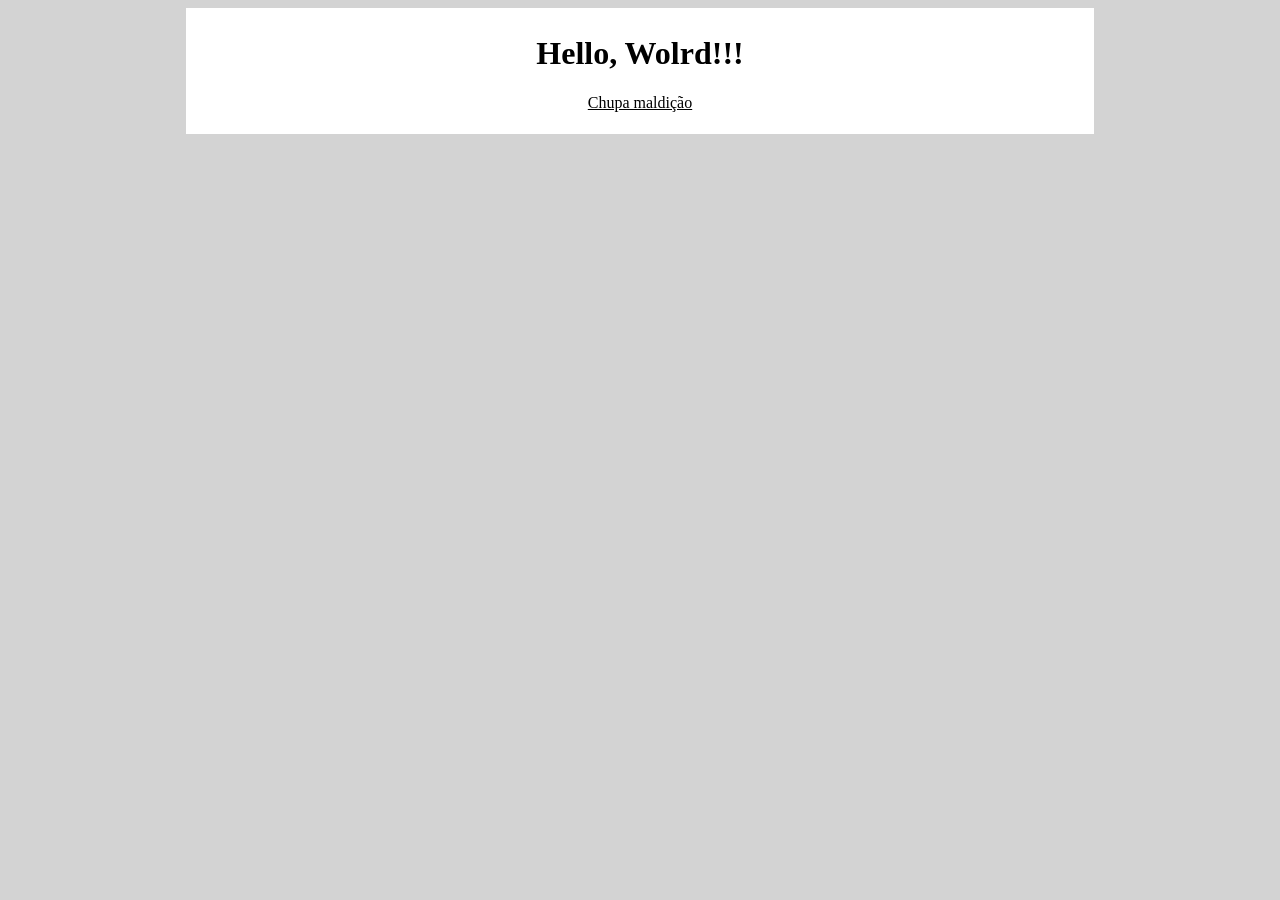
<file: Aula04/ex001/index.html>
<!DOCTYPE html>
<html lang="pt-br">
<head>
    <meta charset="UTF-8">
    <meta name="viewport" content="width=device-width, initial-scale=1.0">
    <title>Meu Primeiro JS</title>
    <style>/*CSS*/
        body{
            background-color: lightgrey;
        }

        div{
            background-color: white;
            text-align: center;
            width: 70vw;
            margin: auto;
            padding: 6px;
        }

        p{
            text-decoration: underline;
        }
    </style>
</head>
<body>
    <div> <!--HTML-->
        <h1>Hello, Wolrd!!!</h1>
        <p>Chupa maldição</p>
    </div>

    <script>/*JavaScrit*/
        window.alert("Minha Primeira Mensagem")
        window.confirm("Bem vindo ao JS")
        window.prompt("Qual o seu nome?")
    </script>
</body>
</html>
</file>
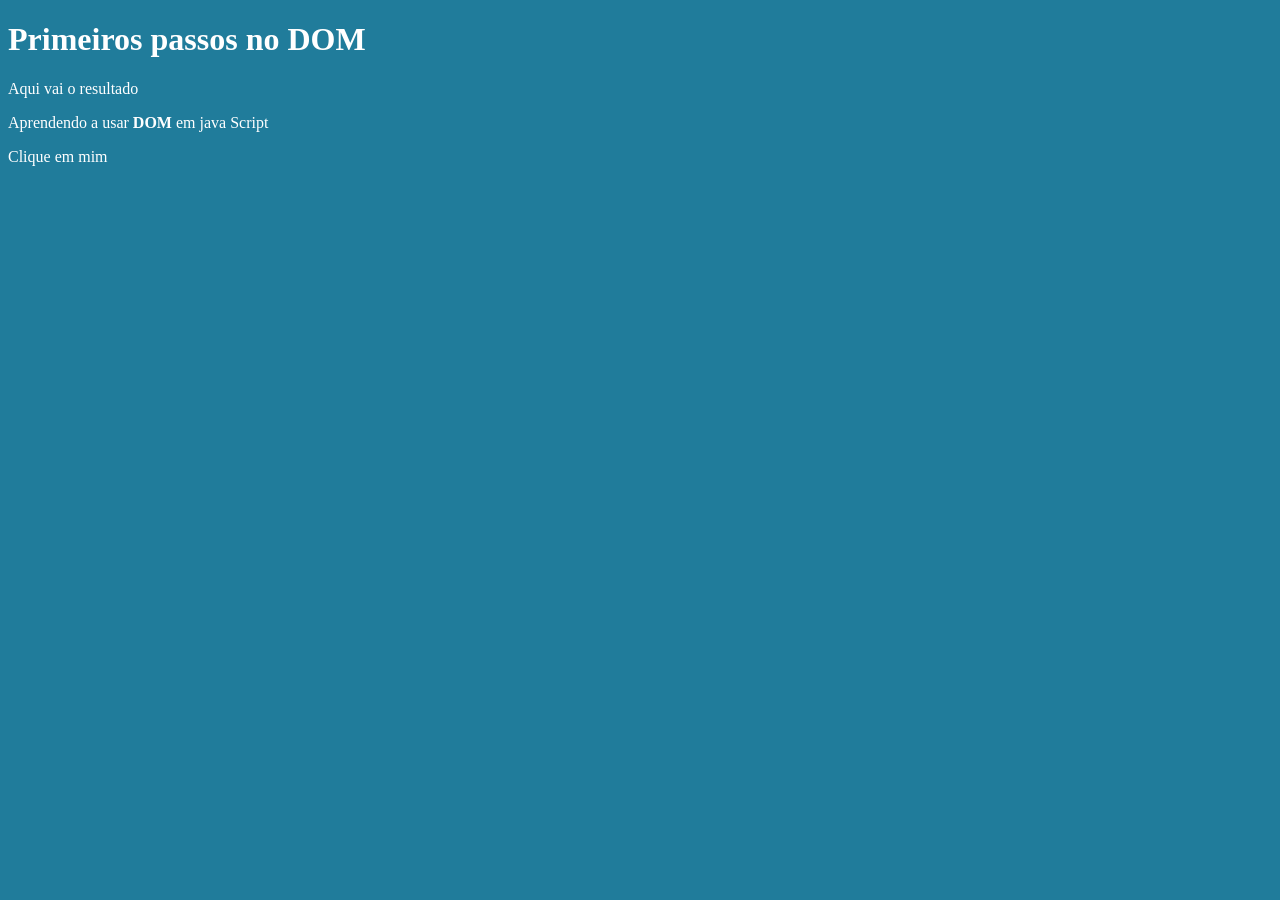
<file: Aulas/Aula09/index.html>
<!DOCTYPE html>
<html lang="pt-br">
<head>
    <meta charset="UTF-8">
    <meta name="viewport" content="width=device-width, initial-scale=1.0">
    <title>Começando com DOM</title>
    <style>
        body{
            background-color: rgb(32, 124, 155);
            color: white;
        }

    </style>
</head>
<body>
    <h1>Primeiros passos no DOM</h1>
    <P>Aqui vai o resultado</P>
    <p>Aprendendo a usar <strong>DOM</strong> em java Script</p>
    <div>Clique em mim</div>

    <Script>
        
    </Script>
</body>
</html>
</file>
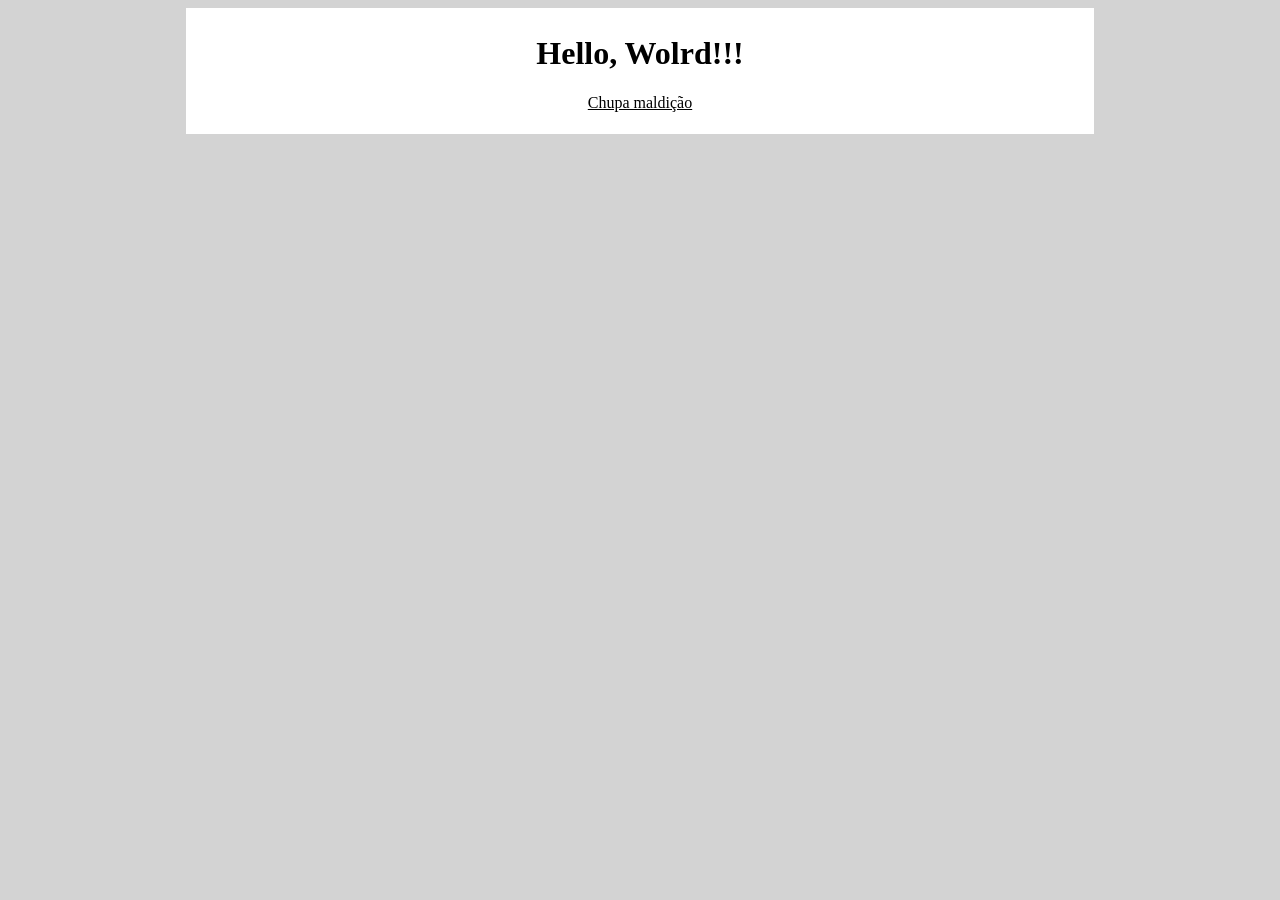
<file: Aulas/Aula04/ex001/index.html>
<!DOCTYPE html>
<html lang="pt-br">
<head>
    <meta charset="UTF-8">
    <meta name="viewport" content="width=device-width, initial-scale=1.0">
    <title>Meu Primeiro JS</title>
    <style>/*CSS*/
        body{
            background-color: lightgrey;
        }

        div{
            background-color: white;
            text-align: center;
            width: 70vw;
            margin: auto;
            padding: 6px;
        }

        p{
            text-decoration: underline;
        }
    </style>
</head>
<body>
    <div> <!--HTML-->
        <h1>Hello, Wolrd!!!</h1>
        <p>Chupa maldição</p>
    </div>

    <script>/*JavaScrit*/
        window.alert("Minha Primeira Mensagem")//mensagem de alerta
        window.confirm("Bem vindo ao JS")// Confirmar se "sim" ou "não"
        window.prompt("Qual o seu nome?")//Barra Para escever
    </script>
</body>
</html>
</file>
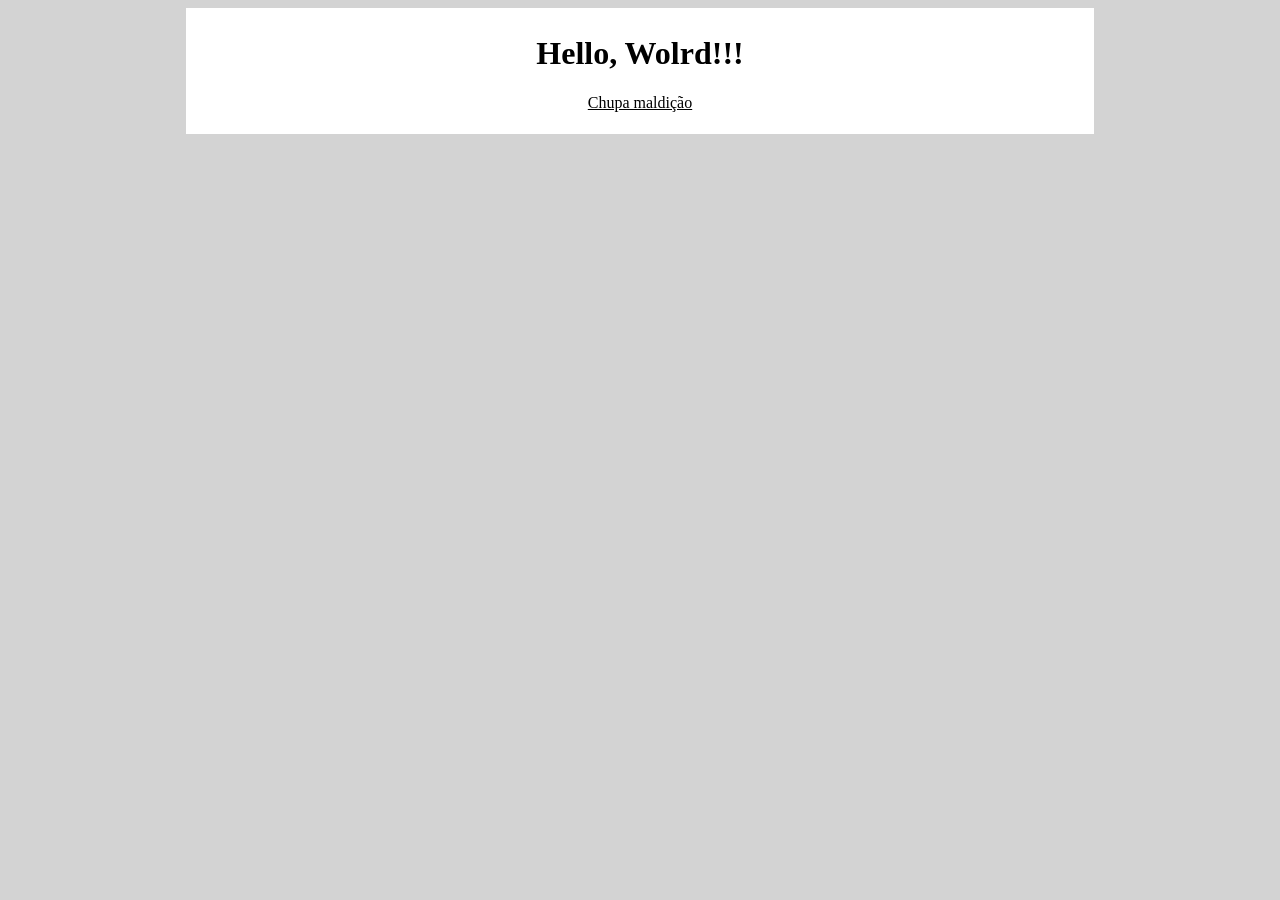
<file: Aulas/Aula06/Ex001/index.html>
<!DOCTYPE html>
<html lang="pt-br">
<head>
    <meta charset="UTF-8">
    <meta name="viewport" content="width=device-width, initial-scale=1.0">
    <title>Meu Primeiro JS</title>
    <style>/*CSS*/
        body{
            background-color: lightgrey;
        }

        div{
            background-color: white;
            text-align: center;
            width: 70vw;
            margin: auto;
            padding: 6px;
        }

        p{
            text-decoration: underline;
        }
    </style>
</head>
<body>
    <div> <!--HTML-->
        <h1>Hello, Wolrd!!!</h1>
        <p>Chupa maldição</p>
    </div>

    <script>/*JavaScrit*/
        var nome = window.prompt("Qual o seu nome?")//Barra Para escever
        window.alert('É um grande prazer te conhecer, '+ nome + '!')//concatenação
    </script>
</body>
</html>
</file>
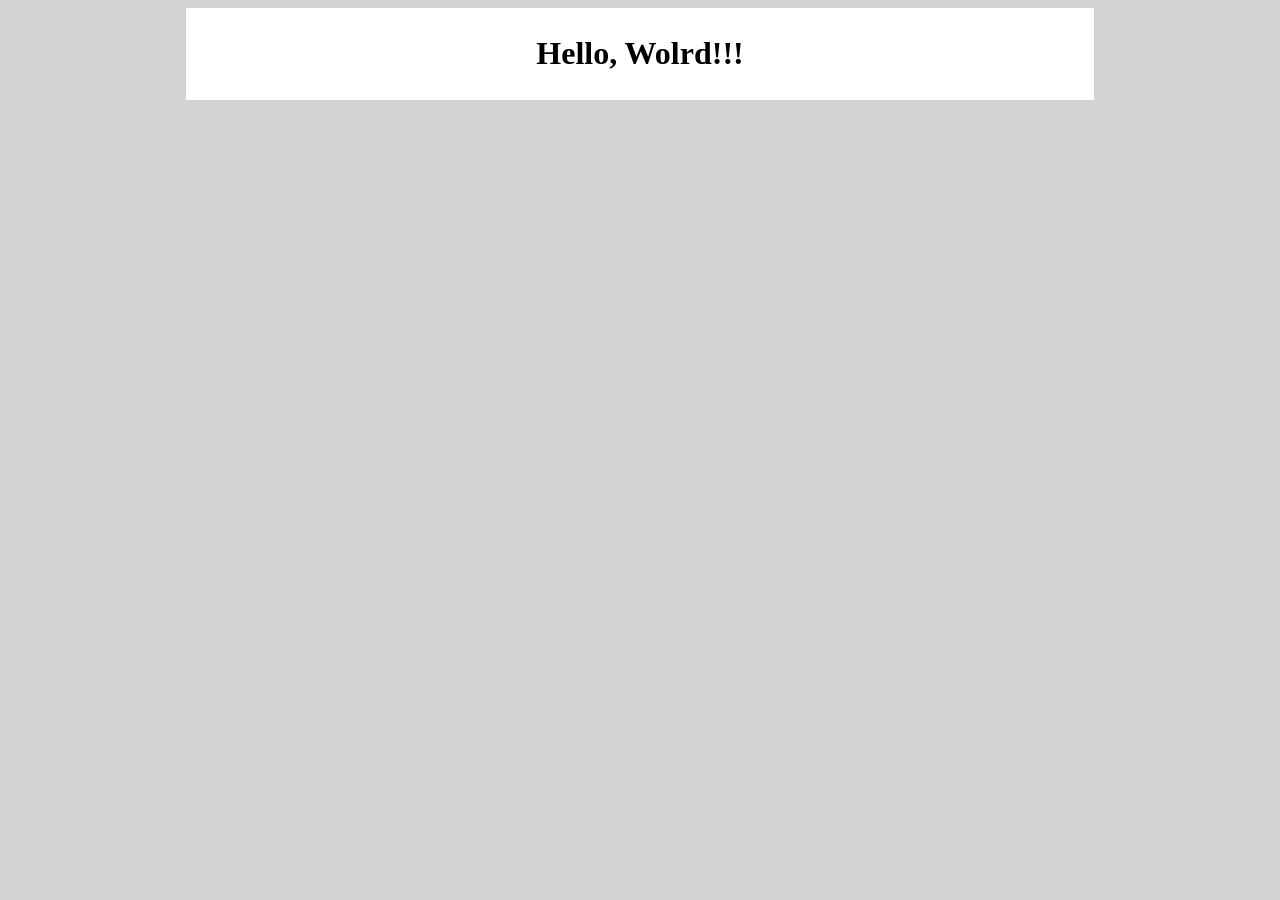
<file: Aulas/Aula06/Ex002/index.html>
<!DOCTYPE html>
<html lang="pt-br">
<head>
    <meta charset="UTF-8">
    <meta name="viewport" content="width=device-width, initial-scale=1.0">
    <title>Meu Primeiro JS</title>
    <style>/*CSS*/
        body{
            background-color: lightgrey;
        }

        div{
            background-color: white;
            text-align: center;
            width: 70vw;
            margin: auto;
            padding: 6px;
        }

        p{
            text-decoration: underline;
        }
    </style>
</head>
<body>
    <div> <!--HTML-->
        <h1>Hello, Wolrd!!!</h1>
        <p></p>
    </div>

    <script>/*JavaScrit*/
    var n1 = Number(window.prompt("Digite um numero: "))//de String para Number
    var n2 = Number(window.prompt("Digite outro numero: "))//de String para Number
    var s = n1 + n2
    // + serve para concatenação
    // + também serve para adição (logo o algoritimo fica confuso)

    window.alert(`A soma entre ${n1} e ${n2} e igual a ${s}`)
    </script>
</body>
</html>
</file>
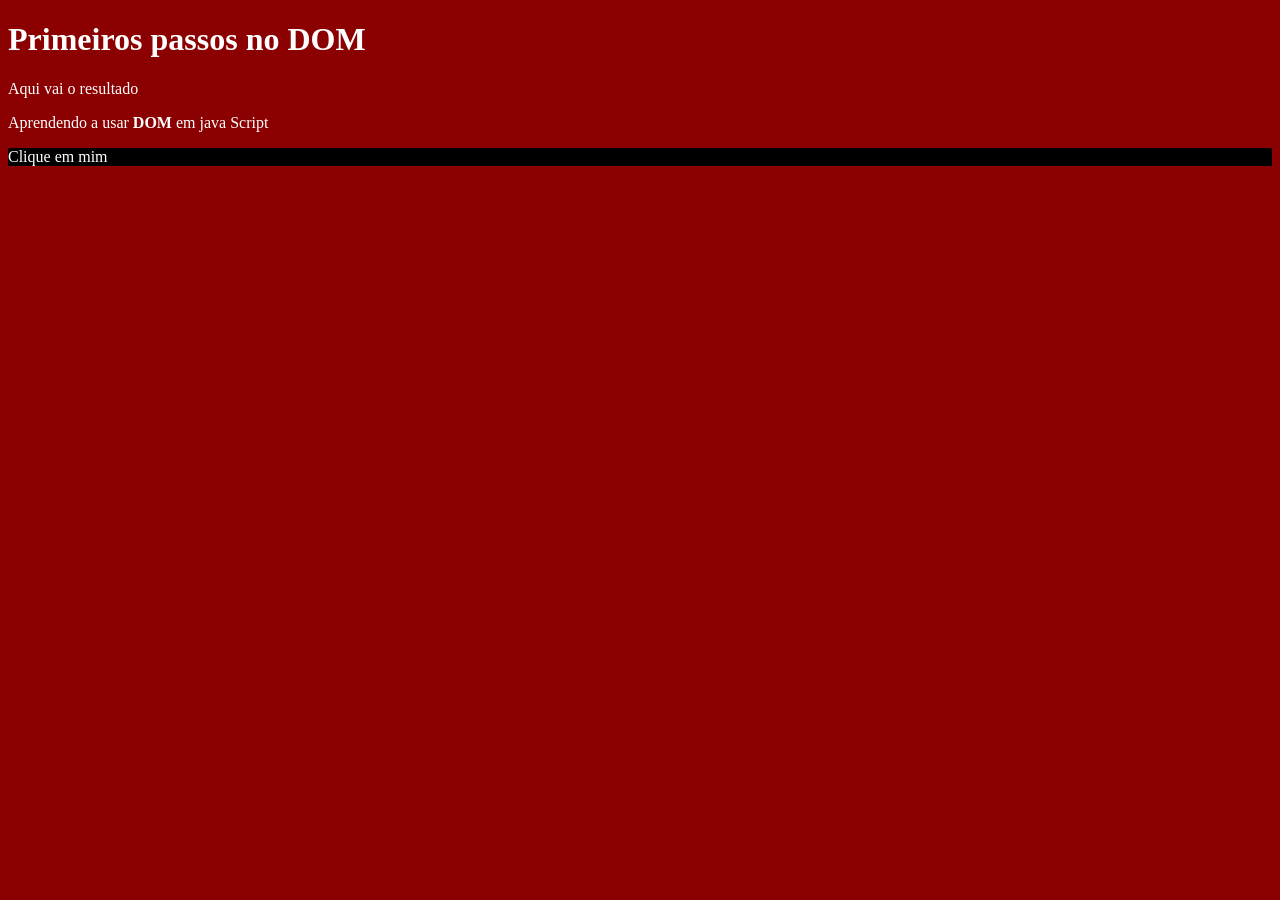
<file: Aulas/Aula09/Ex001/index.html>
<!DOCTYPE html>
<html lang="pt-br">
<head>
    <meta charset="UTF-8">
    <meta name="viewport" content="width=device-width, initial-scale=1.0">
    <title>Começando com DOM</title>
    <style>
        body{
            background-color: rgb(32, 124, 155);
            color: white;
        }

    </style>
</head>
<body>
    <h1>Primeiros passos no DOM</h1>
    <P>Aqui vai o resultado</P>
    <p>Aprendendo a usar <strong>DOM</strong> em java Script</p>
    <div id="dd">Clique em mim</div>

    <Script>
        var ids = window.document.getElementById('dd')
        var corpo = window.document.body
        var p1 = window.document.getElementsByTagName('p')[1]
        window.alert("O segundo paragrafo é: " + p1.innerText)
        corpo.style.background = 'darkred'
        ids.style.background = "Black"
    </Script>
</body>
</html>
</file>
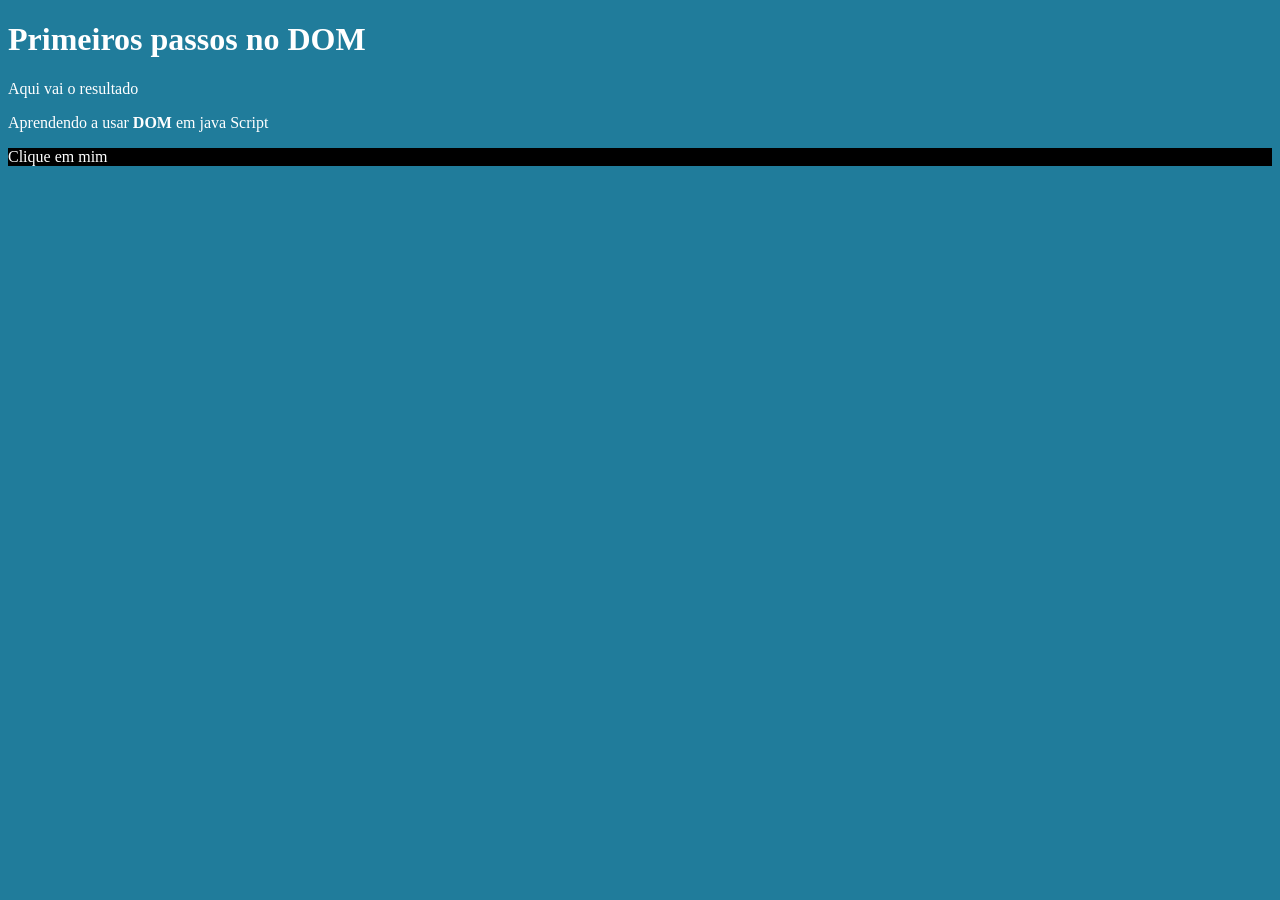
<file: Aulas/Aula09/Ex002/index.html>
<!DOCTYPE html>
<html lang="pt-br">
<head>
    <meta charset="UTF-8">
    <meta name="viewport" content="width=device-width, initial-scale=1.0">
    <title>DOM Selector</title>
    <style>
        body{
            background-color: rgb(32, 124, 155);
            color: white;
        }

    </style>
</head>
<body>
    <h1>Primeiros passos no DOM</h1>
    <P>Aqui vai o resultado</P>
    <p>Aprendendo a usar <strong>DOM</strong> em java Script</p>
    <div id="dd">Clique em mim</div>

    <Script>
        var s = window.document.querySelector('div#dd')
        s.style.background = "black"
    </Script>
</body>
</html>
</file>
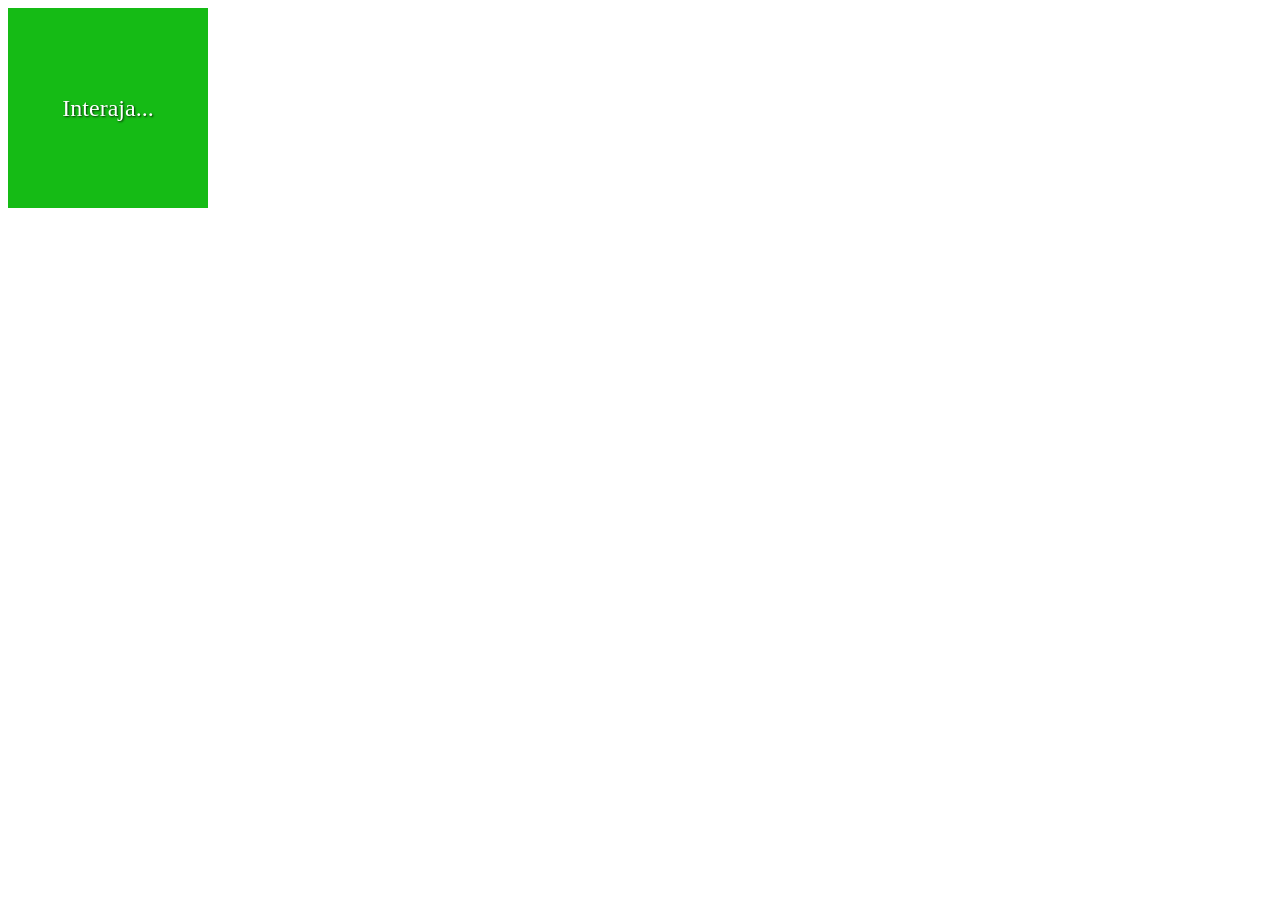
<file: Aulas/Aula10/Ex001/index.html>
<!DOCTYPE html>
<html lang="pt-br">
<head>
    <meta charset="UTF-8">
    <meta name="viewport" content="width=device-width, initial-scale=1.0">
    <title>Eventos DOM</title>
    <style>
        div#area{
            background-color: rgb(21, 187, 21);
            font-size: 1.5em;
            color: white;
            width: 200px;
            height: 200px;
            display: flex;
            flex-flow: row;
            justify-content: center;
            text-shadow: 1px 1px 2px rgba(0, 0, 0, 0.719);
        }

        .filho{
            align-content: center;
        }
    </style>
</head>
<body>
    <div id="area"> <!--onclick="clicar()" onmouseenter="entrar()" onmouseout="sair()"-->
        <p class="filho">Interaja...</p>
    </div>

    <script>
        var a = window.document.getElementById('area')
        //faz com que "a" seja como uma variavel universal, pois pode ser utilizada em cada função.

        a.addEventListener("click", clicar)
        a.addEventListener("mouseenter", entrar)
        a.addEventListener("mouseout", sair)
        //isso faz a função que antes estava no HTML.
        function clicar() {
            a.innerText = "Clicou!"
            a.style.background = "black"
        }
        function entrar() {
            a.innerText = "Entrou!"
            a.style.background = "red"
        }
        function sair() {
            a.innerText = "Saiu!"
            a.style.background = "green"
        }
    </script>
</body>
</html>
</file>
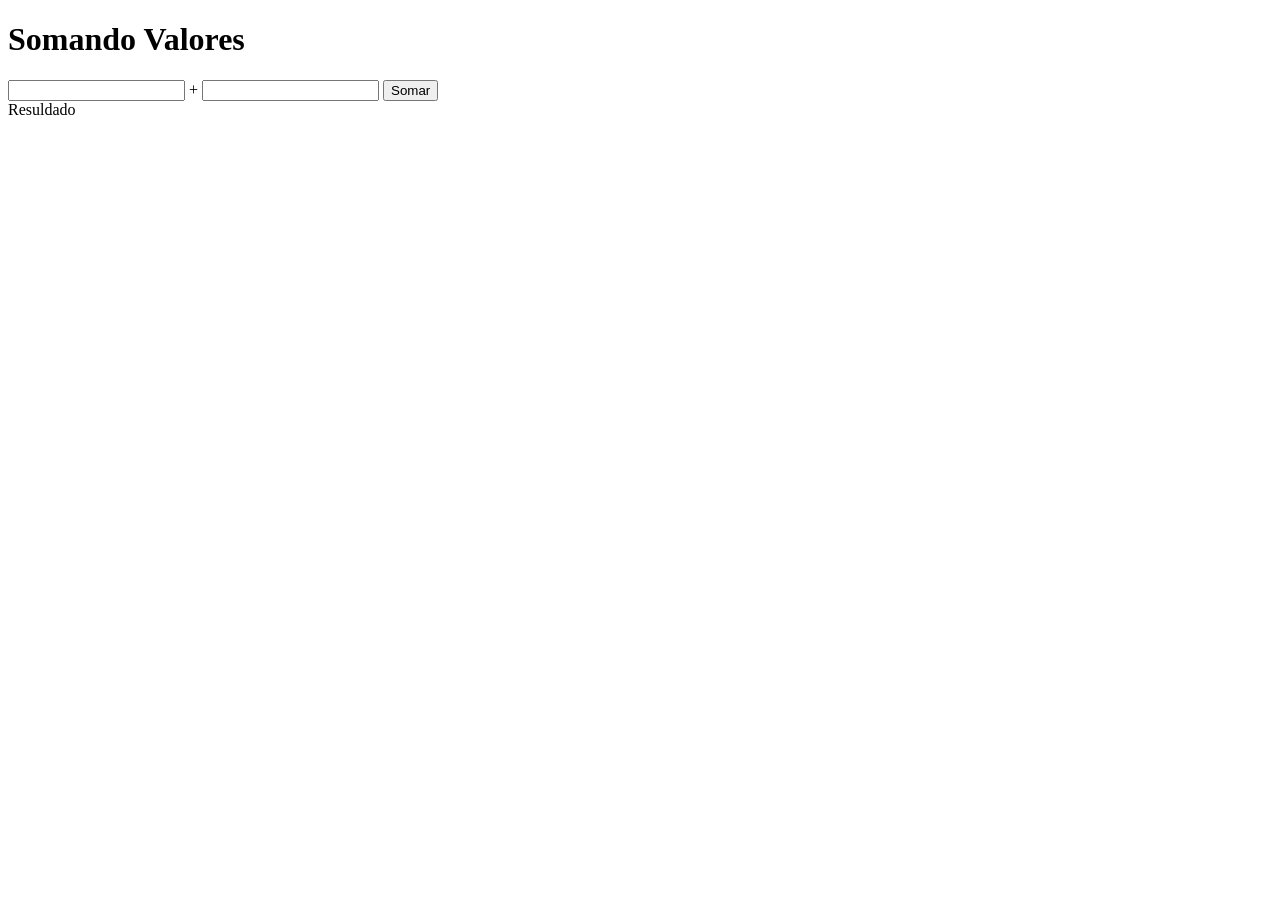
<file: Aulas/Aula10/Ex002/index.html>
<!DOCTYPE html>
<html lang="pt-br">
<head>
    <meta charset="UTF-8">
    <meta name="viewport" content="width=device-width, initial-scale=1.0">
    <title>Somando Numeros</title>
</head>
<body>
    <h1>Somando Valores</h1>
    <input type="number" name="itxtn1" id="txtn1"> +
    <input type="number" name="itxtn2" id="txtn2">
    <input type="button" value="Somar" onclick="somar()">
    <div id="res">Resuldado</div>

    <script>
        function somar() {
            var tn1 = window.document.getElementById("txtn1")
            var tn2 = window.document.getElementById("txtn2")
            var res = window.document.getElementById("res")
            var n1 = Number(tn1.value)
            var n2 = Number(tn2.value)
            var s = n1 + n2
            res.innerHTML = `A soma entre ${n1} e ${n2} é igual a <strong>${s}</strong>`
        }
    </script>
</body>
</html>
</file>
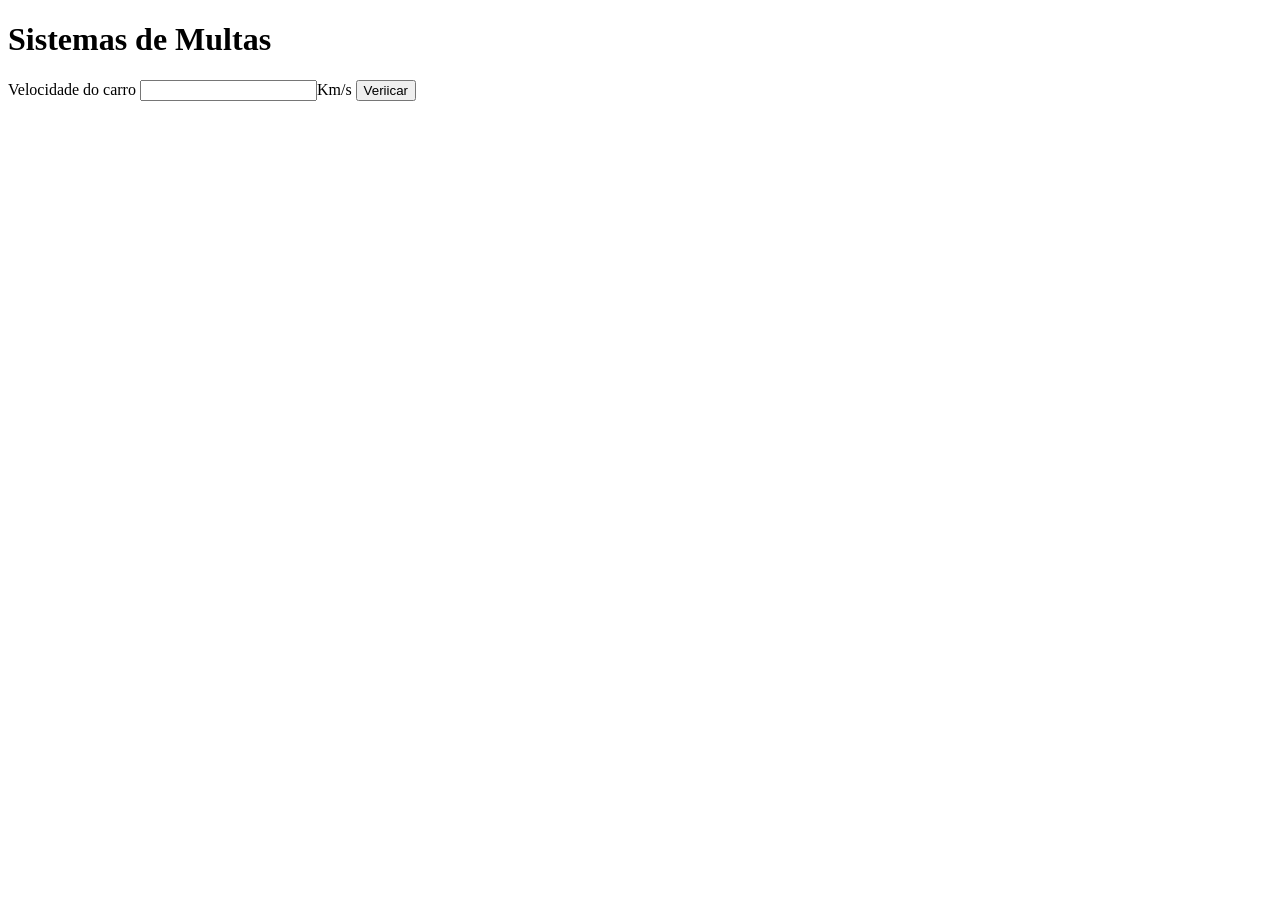
<file: Aulas/aula11/EX003/index.html>
<!DOCTYPE html>
<html lang="pt-br">
<head>
    <meta charset="UTF-8">
    <meta name="viewport" content="width=device-width, initial-scale=1.0">
    <title>Detran</title>
</head>
<body>
    <h1>Sistemas de Multas</h1>
    Velocidade do carro  <input type="number" name="txtvel" id="txtvel">Km/s
    <input type="button" value="Veriicar" onclick="calcular()">
    <div id="res">
    
    </div>
    <script>
        function calcular(){
            var txtv = window.document.querySelector('input#txtvel')
            var res = window.document.querySelector('div#res')
            var vel = Number(txtv.value)
            res.innerHTML = `<p> Sua velocidade atual é de <strong>${vel}Km/s</strong></p>`
            if(vel > 60) {
                res.innerHTML += `<p> Você está <strong>MMULTADO</strong> por exeder a veloxidade máxima!`
            }
            res.innerHTML += `<p>Dirija sempre com cinto de segurança!</p>`
        }
    </script>    
</body>
</html>
</file>
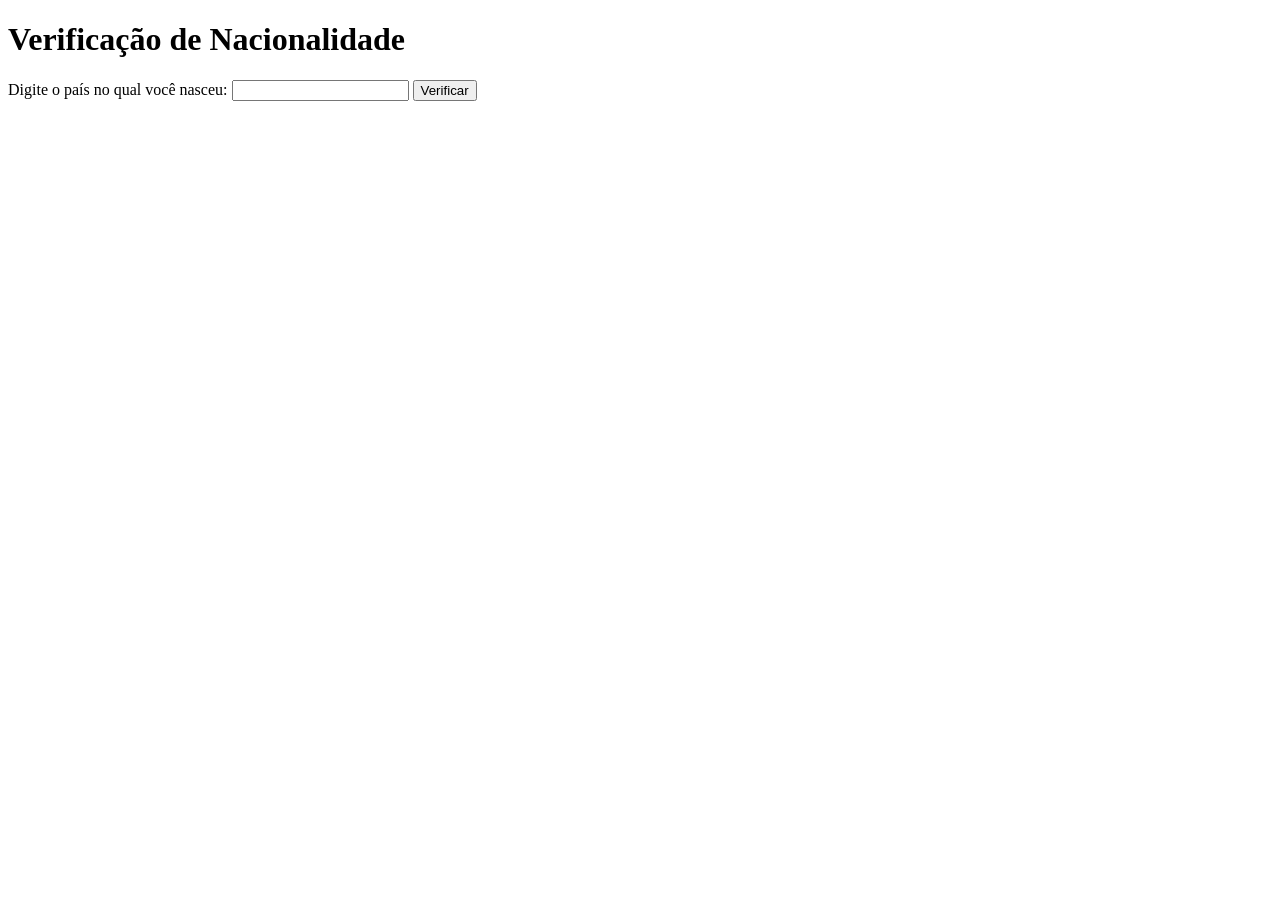
<file: Aulas/aula11/EX004/index.html>
<!DOCTYPE html>
<html lang="pt-br">
<head>
    <meta charset="UTF-8">
    <meta name="viewport" content="width=device-width, initial-scale=1.0">
    <title>Nacionalidade</title>
</head>
<body>
    <h1>Verificação de Nacionalidade</h1>
    Digite o país no qual você nasceu: <input type="text" name="nacid" id="nacio">
    <input type="button" value="Verificar" onclick="pais()">
    <div id="res">

    </div>
    <script>
        function pais(){
        var naci = window.document.querySelector('input#nacio')

        var res = window.document.querySelector('div#res')

        var lan = String(naci.value) 

         res.innerHTML = `<p> Você nasceu no ${lan}</p>`

        if(lan == 'brasil') {
            res.innerHTML += `<p> Você é um <strong>Brasileiro</strong>!</p>`
        } else {
            res.innerHTML += `<p> Você nasceu fora do Brasil. Logo é um <strong>Estrangeiro</strong>!</p>`
        }
    }
    </script>
</body>
</html>
</file>
